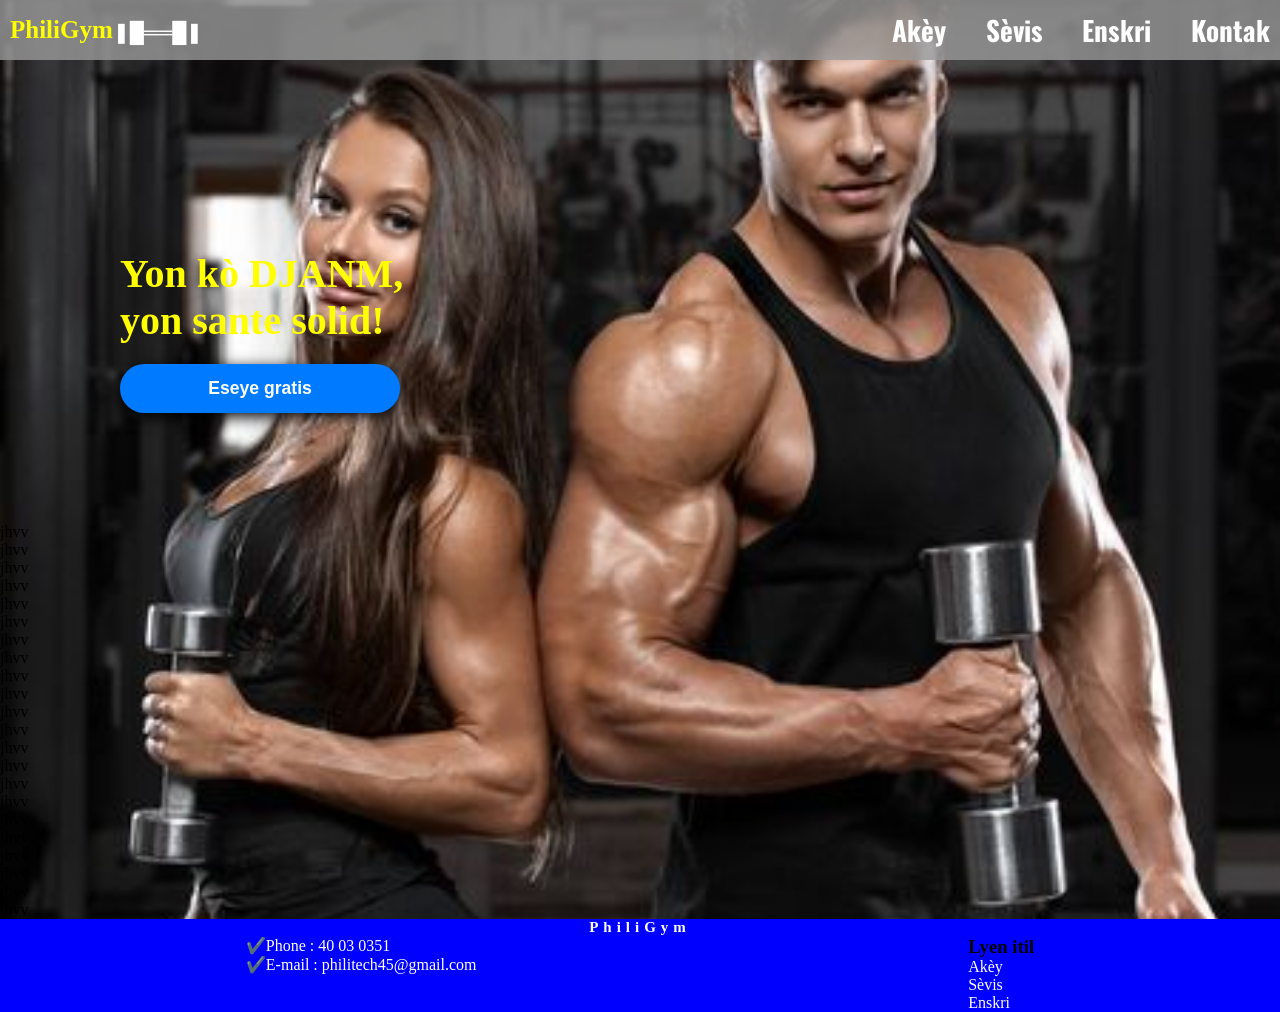
<file: philipower/index.html>
<!DOCTYPE html>
<html lang="fr">
<head>
    <meta charset="UTF-8">
    <meta name="viewport" content="width=device-width, initial-scale=1.0">
    <title>PhiliGym ||</title>
    <link rel="stylesheet" href="style.css">
</head>
<body>
    <!-- La barre de navigation -->
    <header>
        <nav class="active" id="nav">
        <div class="logo">
            <h3>PhiliGym</h3>
            <p><span>❚█══█❚</span></p>
        </div>
        <ul>
            <li><a href="#">Akèy</a></li>
            <li><a href="sevis.html">Sèvis</a></li>
            <li><a href="enskripsyon.html">Enskri</a></li>
            <li><a href="#footer">Kontak</a></li>
        </ul>
        <div id="menubtn"></div>
    </nav>
    </header>
    <!-- 🎧ྀི❚█══█❚ -->
    <!-- La partie hero  -->
     <main>
        <section class="heroAccueil">
        <div class="leftpart">
            <h1>Yon kò <span>Djanm,</span> <br>yon sante solid!</h1>
            <button class="btn"><a href="enskripsyon.html">Eseye gratis</a></button>
        </div>
     </section>
     </main>
     <div class="gt"><p>jhvv</p></div>
     <div class="gt"><p>jhvv</p></div>
     <div class="gt"><p>jhvv</p></div>
     <div class="gt"><p>jhvv</p></div>
     <div class="gt"><p>jhvv</p></div>
     <div class="gt"><p>jhvv</p></div>
     <div class="gt"><p>jhvv</p></div>
     <div class="gt"><p>jhvv</p></div>
     <div class="gt"><p>jhvv</p></div>
     <div class="gt"><p>jhvv</p></div>
     <div class="gt"><p>jhvv</p></div>
     <div class="gt"><p>jhvv</p></div>
     <div class="gt"><p>jhvv</p></div>
     <div class="gt"><p>jhvv</p></div>
     <div class="gt"><p>jhvv</p></div>
     <div class="gt"><p>jhvv</p></div>
     <div class="gt"><p>jhvv</p></div>
     <div class="gt"><p>jhvv</p></div>
     <div class="gt"><p>jhvv</p></div>
     <div class="gt"><p>jhvv</p></div>
     <div class="gt"><p>jhvv</p></div>
     <div class="gt"><p>jhvv</p></div>
     <footer id="footer">
        <h4>PhiliGym</h4>
       <div class="heroFooter">
         <div class="left">
            <p>✔️Phone : 40 03 0351</p>
            <p>✔️E-mail : philitech45@gmail.com</p>
        </div>
        <div class="right">
            <h3>Lyen itil</h3>
                <div class="footerLiens">
                    <div class="footerLien">
                        <div class="liens">
                            <p><a href="index.html">Akèy</a></p>
                            <p><a href="sevis.html">Sèvis</a></p>
                            <p><a href="enskripsyon.html">Enskri</a></p>
                        </div>
                    </div>
                </div>
        </div>
     </footer>
    <script src="index.js"></script>
</body>
</html>
</file>
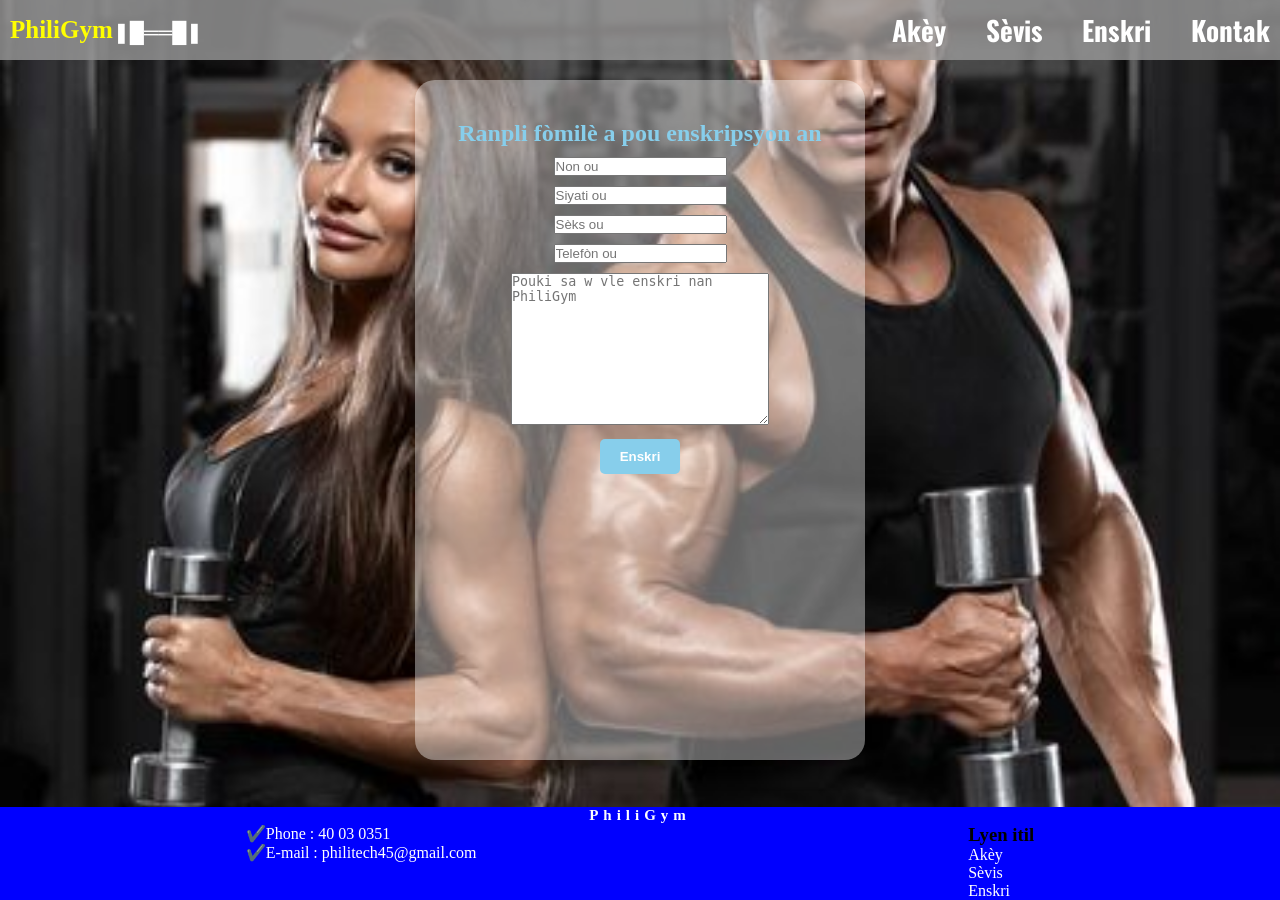
<file: philipower/enskripsyon.html>
<!DOCTYPE html>
<html lang="en">
<head>
    <meta charset="UTF-8">
    <meta name="viewport" content="width=device-width, initial-scale=1.0">
    <title>Document</title>
    <link rel="stylesheet" href="style.css">
</head>
<body>
    <!-- La barre de navigation -->
    <header>
        <nav class="active" id="nav">
        <div class="logo">
            <h3>PhiliGym</h3>
            <p><span>❚█══█❚</span></p>
        </div>
        <ul>
            <li><a href="index.html">Akèy</a></li>
            <li><a href="sevis.html">Sèvis</a></li>
            <li><a href="#">Enskri</a></li>
            <li><a href="#footer">Kontak</a></li>
        </ul>
        <div id="menubtn"></div>
    </nav>
    </header>
    <!-- 🎧ྀི❚█══█❚ -->
    <!-- La partie hero  -->
     <main>
        <section class="form-section">
            <div class="form-container">
                <form action="">
                    <h2>Ranpli fòmilè a pou enskripsyon an</h2>
                    <input type="text" placeholder="Non ou"><br>
                    <input type="text" placeholder="Siyati ou"><br>
                    <input type="text" placeholder="Sèks ou"><br>
                    <input type="text" placeholder="Telefòn ou"><br>
                    <textarea name="" id="" cols="30" rows="10" placeholder="Pouki sa w vle enskri nan PhiliGym"></textarea><br>
                    <button type="submit">Enskri</button>
                </form>
            </div>
        </section>
     </main>
    </div>
   <footer id="footer">
        <h4>PhiliGym</h4>
       <div class="heroFooter">
         <div class="left">
            <p>✔️Phone : 40 03 0351</p>
            <p>✔️E-mail : philitech45@gmail.com</p>
        </div>
        <div class="right">
            <h3>Lyen itil</h3>
                <div class="footerLiens">
                    <div class="footerLien">
                        <div class="liens">
                            <p><a href="index.html">Akèy</a></p>
                            <p><a href="sevis.html">Sèvis</a></p>
                            <p><a href="enskripsyon.html">Enskri</a></p>
                        </div>
                    </div>
                </div>
        </div>
     </footer>
     <script src="index.js"></script>
</body>
</html>
</file>
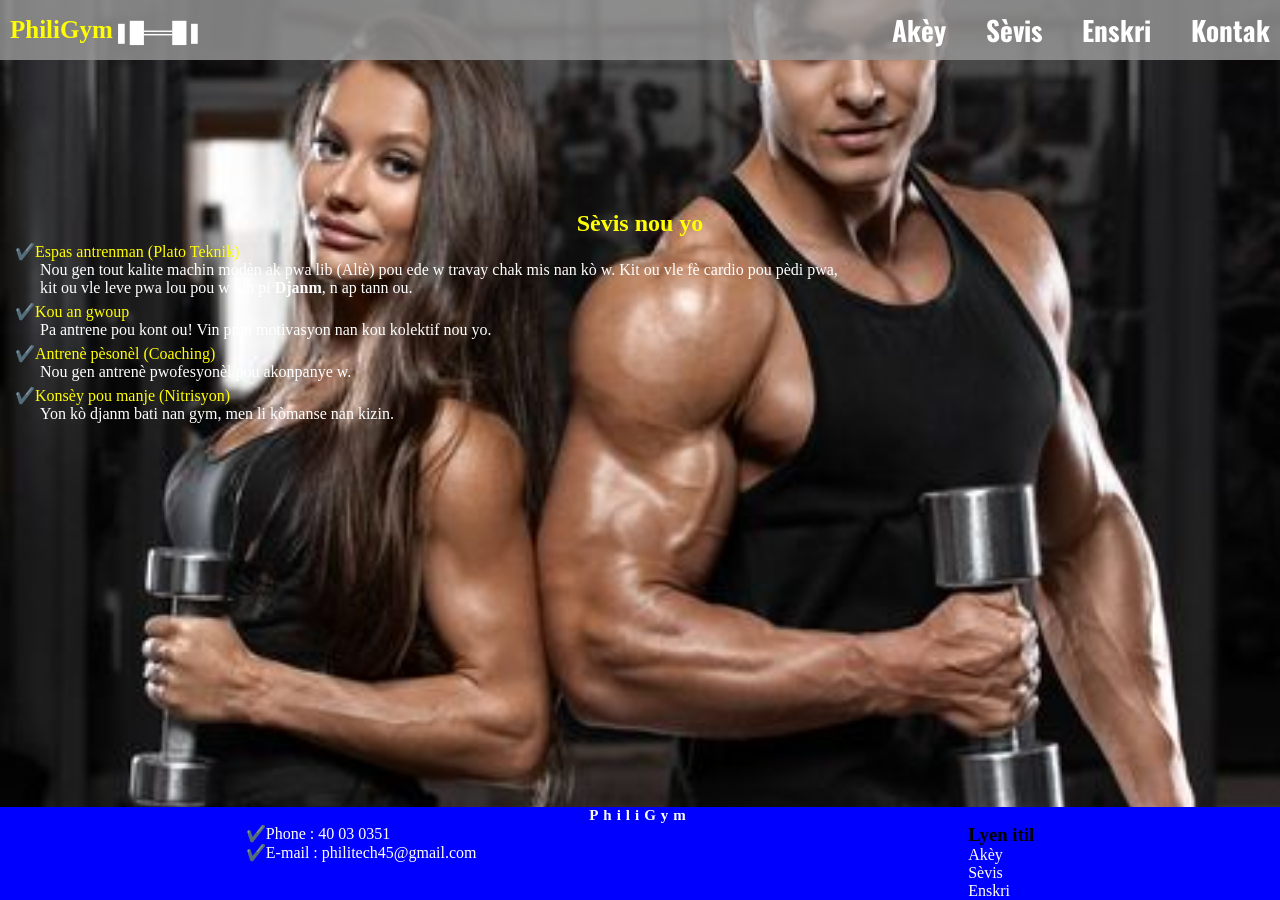
<file: philipower/sevis.html>
<!DOCTYPE html>
<html lang="en">
<head>
    <meta charset="UTF-8">
    <meta name="viewport" content="width=device-width, initial-scale=1.0">
    <title>Sèvis nou yo</title>
    <link rel="stylesheet" href="style.css">
</head>
<body>
    <!-- La barre de navigation -->
    <header>
        <nav class="active" id="nav">
            <div class="logo">
                <h3>PhiliGym</h3>
                <p><span>❚█══█❚</span></p>
            </div>
            <ul>
                <li><a href="index.html">Akèy</a></li>
                <li><a href="#">Sèvis</a></li>
                <li><a href="enskripsyon.html">Enskri</a></li>
                <li><a href="#footer">Kontak</a></li>
            </ul>
            <div id="menubtn"></div>
        </nav>
    </header>
     <!-- 🎧ྀི❚█══█❚ -->
    <!-- La partie hero  -->
     <main>
        <section class="hero-sevis">
           <div class="sevis">
             <h2>Sèvis nou yo</h2>
            <ul>
                <li>✔️Espas antrenman (Plato Teknik)</li>
                <p>Nou gen tout kalite machin modèn ak pwa lib (Altè) pou ede w travay chak mis nan kò w. Kit ou vle fè cardio pou pèdi pwa, <br>kit ou vle leve pwa lou pou w vin pi <strong>Djanm</strong>, n ap tann ou. </p>
                <li>✔️Kou an gwoup</li>
                <p>Pa antrene pou kont ou! Vin pran motivasyon nan kou kolektif nou yo. </p>
                <li>✔️Antrenè pèsonèl (Coaching)</li>
                <p>Nou gen antrenè pwofesyonèl pou akonpanye w. </p>
                <li>✔️Konsèy pou manje (Nitrisyon)</li>
                <p>Yon kò djanm bati nan gym, men li kòmanse nan kizin. </p>
            </ul>
           </div>
     </section>
     </main>
    <footer id="footer">
        <h4>PhiliGym</h4>
       <div class="heroFooter">
         <div class="left">
            <p>✔️Phone : 40 03 0351</p>
            <p>✔️E-mail : philitech45@gmail.com</p>
        </div>
        <div class="right">
            <h3>Lyen itil</h3>
                <div class="footerLiens">
                    <div class="footerLien">
                        <div class="liens">
                            <p><a href="index.html">Akèy</a></p>
                            <p><a href="sevis.html">Sèvis</a></p>
                            <p><a href="enskripsyon.html">Enskri</a></p>
                        </div>
                    </div>
                </div>
        </div>
     </footer>
    <script src="index.js"></script>
</body>
</html>
</file>
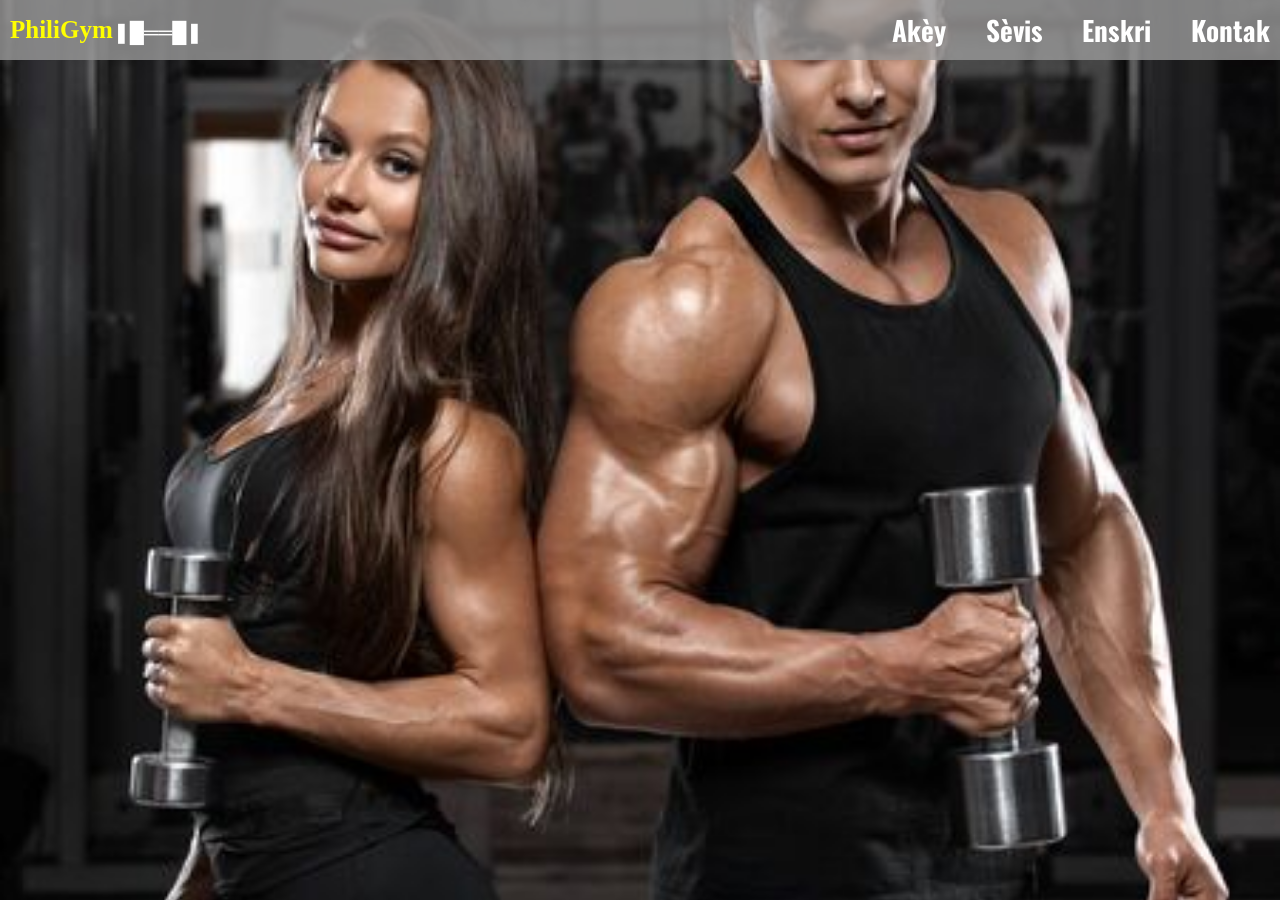
<file: philipower/seviss.html>
<!DOCTYPE html>
<html lang="fr">
<head>
    <meta charset="UTF-8">
    <meta name="viewport" content="width=device-width, initial-scale=1.0">
    <title>Les articles</title>
    <link rel="stylesheet" href="style.css">
</head>
<body>
     <!-- La barre de navigation -->
    <header>
        <nav class="active" id="nav">
        <div class="logo">
            <h3>PhiliGym</h3>
            <p><span>❚█══█❚</span></p>
        </div>
        <ul>
            <li><a href="#">Akèy</a></li>
            <li><a href="sevis.html">Sèvis</a></li>
            <li><a href="#">Enskri</a></li>
            <li><a href="#footer">Kontak</a></li>
        </ul>
        <div id="menubtn"></div>
    </nav>
    </header>
    <!-- <nav class="active" id="nav">
        <h3>PhiliStore</h3>
        <ul>
            <li><a href="index.html">Accueil</a></li>
            <li><a href="articles.html">Articles</a></li>
            <li><a href="#">Contact</a></li>
        </ul>
        <div id="menubtn"></div>
    </nav>
    <div class="gallerie-container">
        <div class="item">
            <img src="images/1.jpg" alt="">
            <h3>Souris rechargeable</h3>
            <p>Lorem ipsum dolor sit amet consectetur adipisicing elit. Eveniet unde molestias, sapiente hic blanditiis accusamus? Corrupti veniam, officiis recusandae, ea, amet magnam mollitia nemo ducimus iure modi labore fugit quos.</p>
        </div>
        <div class="item"><img src="images/2.jpg" alt="">
            <h3>Tapis souris</h3>
            <p>Lorem ipsum dolor sit amet consectetur adipisicing elit. Eveniet unde molestias, sapiente hic blanditiis accusamus? Corrupti veniam, officiis recusandae, ea, amet magnam mollitia nemo ducimus iure modi labore fugit quos.</p></div>
        <div class="item"><img src="images/3.jpg" alt="">
            <h3>Souris rechargeable</h3>
            <p>Lorem ipsum dolor sit amet consectetur adipisicing elit. Eveniet unde molestias, sapiente hic blanditiis accusamus? Corrupti veniam, officiis recusandae, ea, amet magnam mollitia nemo ducimus iure modi labore fugit quos.</p>
        </div>
        <div class="item"><img src="images/4.jpg" alt="">
            <h3>Souris rechargeable</h3>
            <p>Lorem ipsum dolor sit amet consectetur adipisicing elit. Eveniet unde molestias, sapiente hic blanditiis accusamus? Corrupti veniam, officiis recusandae, ea, amet magnam mollitia nemo ducimus iure modi labore fugit quos.</p>
        </div>
        <div class="item"><img src="images/5.jpg" alt="">
            <h3>Souris rechargeable</h3>
            <p>Lorem ipsum dolor sit amet consectetur adipisicing elit. Eveniet unde molestias, sapiente hic blanditiis accusamus? Corrupti veniam, officiis recusandae, ea, amet magnam mollitia nemo ducimus iure modi labore fugit quos.</p>
        </div>
        <div class="item"><img src="images/6.jpg" alt="">
            <h3>Souris rechargeable</h3>
            <p>Lorem ipsum dolor sit amet consectetur adipisicing elit. Eveniet unde molestias, sapiente hic blanditiis accusamus? Corrupti veniam, officiis recusandae, ea, amet magnam mollitia nemo ducimus iure modi labore fugit quos.</p>
        </div>
        <div class="item"><img src="images/7.png" alt="">
             <h3>Souris rechargeable</h3>
            <p>Lorem ipsum dolor sit amet consectetur adipisicing elit. Eveniet unde molestias, sapiente hic blanditiis accusamus? Corrupti veniam, officiis recusandae, ea, amet magnam mollitia nemo ducimus iure modi labore fugit quos.</p>
        </div>
        <div class="item"><img src="images/8.jpg" alt="">
            <h3>Souris rechargeable</h3>
            <p>Lorem ipsum dolor sit amet consectetur adipisicing elit. Eveniet unde molestias, sapiente hic blanditiis accusamus? Corrupti veniam, officiis recusandae, ea, amet magnam mollitia nemo ducimus iure modi labore fugit quos.</p>
        </div>
        <div class="item"><img src="images/9.png" alt="">
            <h3>Souris rechargeable</h3>
            <p>Lorem ipsum dolor sit amet consectetur adipisicing elit. Eveniet unde molestias, sapiente hic blanditiis accusamus? Corrupti veniam, officiis recusandae, ea, amet magnam mollitia nemo ducimus iure modi labore fugit quos.</p>
        </div>
        <div class="item"><img src="images/10.jpg" alt="">
            <h3>Souris rechargeable</h3>
            <p>Lorem ipsum dolor sit amet consectetur adipisicing elit. Eveniet unde molestias, sapiente hic blanditiis accusamus? Corrupti veniam, officiis recusandae, ea, amet magnam mollitia nemo ducimus iure modi labore fugit quos.</p>
        </div>
    </div> -->
    <script src="index.js"></script>
</body>
</html>
</file>
<file: philipower/style.css>
@import url('https://fonts.googleapis.com/css2?family=Oswald:wght@200..700&family=Roboto+Slab:wght@100..900&display=swap');
@import url('https://fonts.googleapis.com/css2?family=Oswald:wght@200..700&family=Roboto+Slab:wght@100..900&family=Roboto:ital,wght@0,100..900;1,100..900&display=swap');
/* .oswald-<uniquifier> {
  font-family: "Oswald", sans-serif;
  font-optical-sizing: auto;
  font-weight: <weight>;
  font-style: normal;
} */

/* .roboto-slab-<uniquifier> {
  font-family: "Roboto Slab", serif;
  font-optical-sizing: auto;
  font-weight: <weight>;
  font-style: normal;
} */

/* Reset  */
* {
    list-style-type: none;
    margin: 0;
    padding: 0;
    text-decoration: none;
    box-sizing: border-box;
}

body {
    display: flex;
    flex-direction: column;
    background: url(images/if.jpg) center/cover;
    min-height: 100vh;
}

    main {
        flex: 1;
    }

/* La navbar */
nav {
    display: flex;
    justify-content: space-between;
    background: #999999ce;
    align-items: center;
    padding: 10px;
    font-size: calc(0.5rem + 1.5vw);
}

.logo {
    display: flex;
    align-items: center;
}

.logo span {
    color: white;
    font-size: 20px;
}
nav h3 {
    font-family: wide latin, serif;
    font-size: 25px;
    color: yellow;
}
nav ul {
    display: flex;
    justify-content: space-between;
    width: 30%;
}

nav ul a {
    font-family: "Oswald", sans-serif;
    color: white;
    font-optical-sizing: auto;
    font-style: normal;
    font-weight: bolder;
}

nav ul a:hover {
    color: yellow;
    transition: 0.25s;
}

/* Le boutons : Hamburger, Fermeture */
#menubtn {
    cursor: pointer;
    display: none;
}

 /*La page d'accueil */
 /* Mobile first  */
     .heroAccueil {
        display: flex;
        flex-direction: column;
        align-items: center;
        gap: 30px;
        padding: 40px 20px;
        text-align: center;
     }

     .heroAccueil h1 {
        color: yellow;
        font-size: 2.5rem;
     }

     .leftpart span {
        text-transform: uppercase;
        font-weight: 900;
     }
     .leftpart {
        flex: 1;
     }

     .leftpart .btn {
        display: inline-block;
        margin-top: 15px;
        padding: 14px 28px;
        background-color: #007bff;
        font-weight: 600;
        font-size: 1.1rem;
        border: none;
        border-radius: 50px;
        cursor: pointer;
        transition: all 0.3s ease;
        box-shadow: 0 4px 15px;
     }

     .leftpart .btn a {
        color: white;
     }

     .leftpart .btn:hover {
        background-color: #0056b3;
        transform: translateY(-3px);
        box-shadow: 0 6px 20px rgba(0, 123, 255, 0.4);
     }

     .btn:active {
         transform: translate((-1px)); 
      } 

     .rightpart {
        flex: 1;
        width: 100%;
     }

     .rightpart img {
        background: none;
        height: auto;
        width: 60%;
     }

     /* page sèvis  */
     .hero-sevis {
        margin-top: 150px;
     }
     .sevis h2 {
        font-size: 1.5rem;
        color: yellow;
        text-align: center;
        margin-top: 40px;
     }

      .sevis p {
        color: white;
        font-size: 1rem;
        margin: 0 auto auto 40px;
     }

     .sevis li {
        color: yellow;
        margin: 0 auto auto 15px;
        padding-top: 5px;
     }

     /* Page enskription */
     .form-section {
        display: flex;
        justify-content: center;
        text-align: center;
        min-height: 80vh;
        padding: 20px;
     }

     .form-container {
        width: 100%;
        max-width: 450px;
        background: #ffffff62;
        padding: 40px;
        box-shadow: 0 10px 25px rgba(0, 0, 0, 0.1);
        border-radius: 20px;
     }

     .form-container h2 {
        color: skyblue;
     }
    
     .form-container input, button, textarea {
        margin-top: 10px;
     }

     .form-container button {
        color: white;
        font-weight: 900;
        background: skyblue;
        border: none;
        border-radius: 5px;
        cursor: pointer;
        padding:10px 20px;
     }
/* Pied de page */
footer {
    background-color: blue;
}

.heroFooter {
    display: flex;
    justify-content: space-around;
}

footer h4 {
    font-family: wide latin, serif;
    font-size: 15px;
    color: white;
    text-align: center;
    letter-spacing: 5px;
}

.left p {
    color: white;
}

.footerLien {
    display: flex;
    justify-content: space-between;
}

.footerLien a {
    color: white;
}

/* Responsive barre navigation*/
@media (max-width:600px) {
    #menubtn {
        display: block;
    }
    #menubtn::before {
        content: "\2630";
    }
    .active #menubtn::before {
        content: "\2715";
    }
    nav ul {
        position: fixed;
        right: -100%;
        top: 8%;
        display: flex;
        flex-direction: column;
        background: #999999ce;
        width: 100%;
        text-align: center;
        transition: 0.25s;
    }
    nav li {
        padding: 3px 0;
    }
    nav ul li:hover {
        background: rgb(149, 199, 219);
    }
    nav.active ul {
        left: 0;
    }  
}
/* Responsive page d'accuei */
@media (min-width:768px) {
    body {
        min-height: 100vh;
        display: flex;
        flex-direction: column;
    }
    main {
        flex: 1;
    }
    .heroAccueil {
        flex-direction: row;
        text-align: left;
        max-width: 1200px;
        margin: 110px 0 30px auto;
        padding: 80px 40px;
    }
    .leftpart .btn {
        margin-top: 20px;
        width: 25%;
        box-sizing: border-box;
    }
}
</file>
